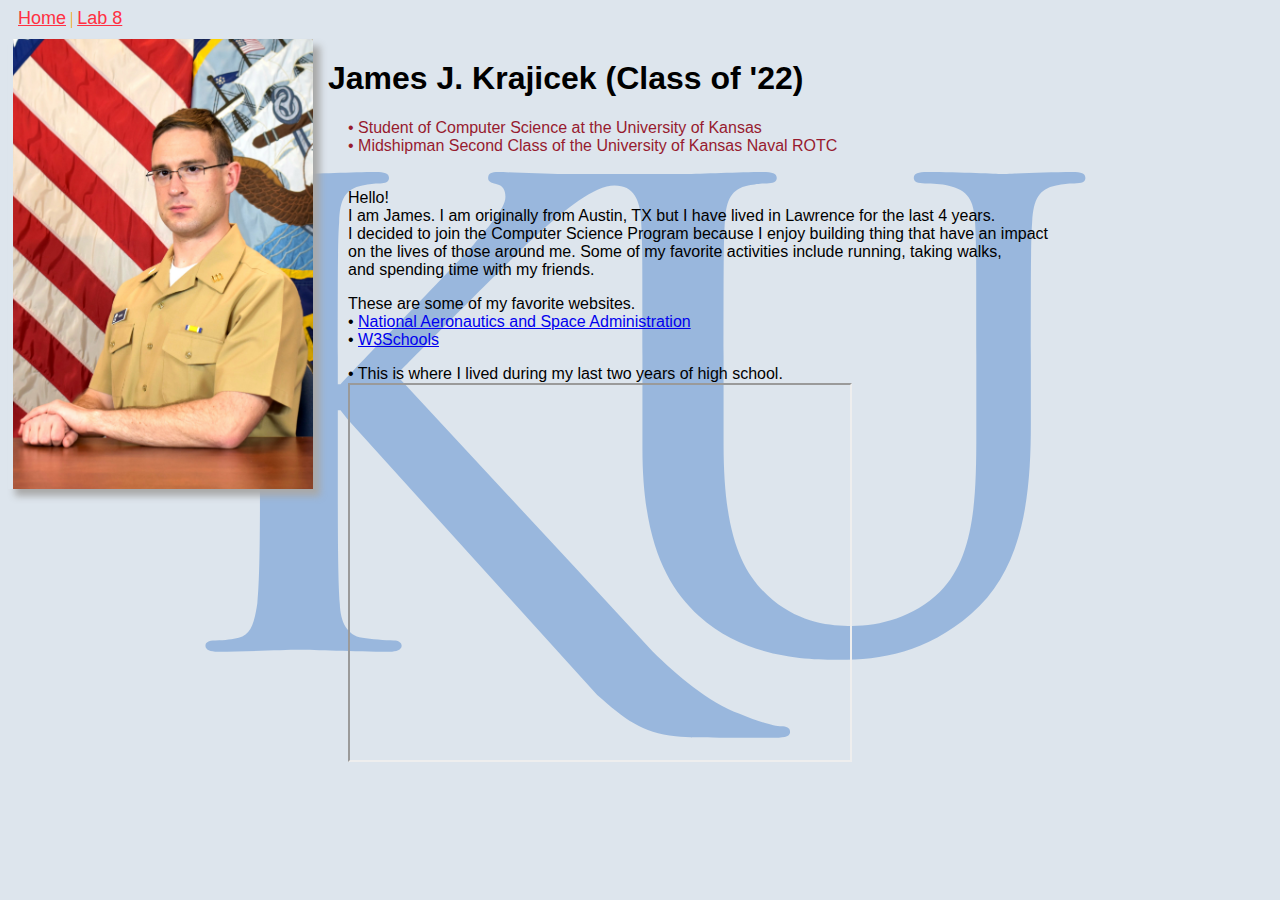
<file: index.html>
<!DOCTYPE html>
<html lang="en" dir="ltr">
  <head>
    <meta charset="utf-8">
    <link rel="stylesheet" href="style.css">
    <title>Krajicek, James</title>
  </head>
  <body>
    <nav>
      <a class="nav" href="index.html">Home</a> | <!-- The two periods before index.html is HTML code for look one level up in the file hierarchy for index.html-->
      <a class="nav" href="lab_8/pass_val.html">Lab 8</a>
    </nav>
    <div class="profile">
      <img class="profile" alt="James Krajicek Profile Photo" id="profile-pic" src="index_data/jjk21NOV2020.JPG" height="auto" width="auto">
      <div style="padding-left: 15px;"><h1>James J. Krajicek (Class of '22)</h1>
        <p class="profile positions">&#8226 Student of Computer Science at the University of Kansas<br>&#8226 Midshipman Second Class of the University of Kansas Naval ROTC<br><br></p>
        <p class="profile"> Hello!<br>I am James. I am originally from Austin, TX but I have lived in Lawrence for the last 4 years.<br>
                                        I decided to join the Computer Science Program because I enjoy building thing that have an impact<br>
                                        on the lives of those around me. Some of my favorite activities include running, taking walks,<br>
                                        and spending time with my friends.</p>
        <p class="profile">These are some of my favorite websites.<br>
          &#8226 <a href="https://nasa.gov">National Aeronautics and Space Administration</a><br>
          &#8226 <a href="https://w3schools.com">W3Schools</a><br>
        </p>
        <p class="profile">&#8226 This is where I lived during my last two years of high school.<br>
          <iframe width="500" height="375"
          src="https://www.youtube.com/embed/ZaTS7e1SsLc">
          </iframe>
        </p>
      </div>
    </div>
  </body>
</html>
</file>
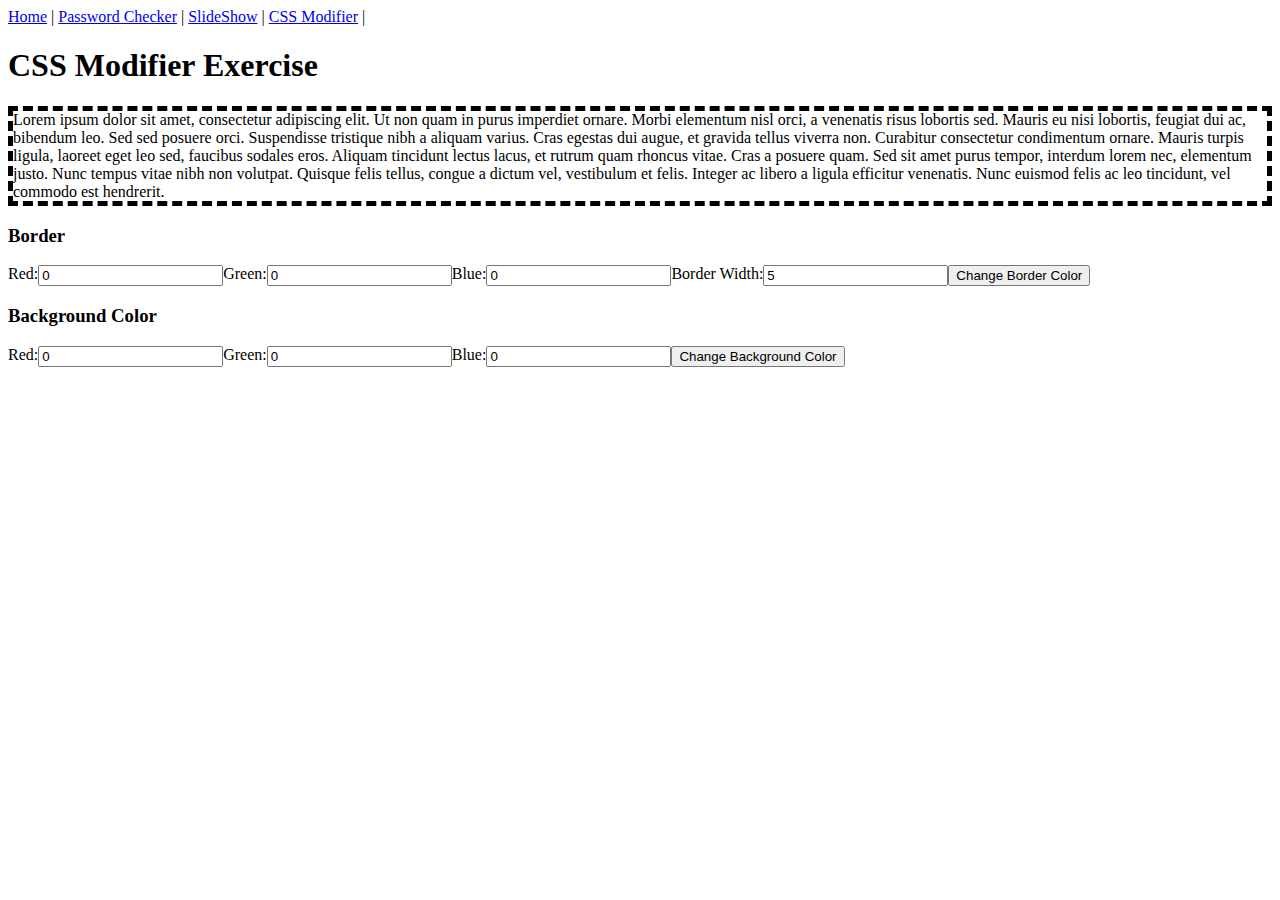
<file: lab_8/css_modifier.html>
<!DOCTYPE html>
<html lang="en" dir="ltr">
    <head>
        <meta charset="utf-8">
        <script type="text/javascript" src="css_modifier_data/css_modifier.js"></script>
        <title>4. CSS Modifier</title>
    </head>
    <body>
        <nav>
            <a href="../index.html">Home</a> | <!-- The two periods before index.html is HTML code for look one level up in the file hierarchy for index.html-->
            <a href="pass_val.html">Password Checker</a> |
            <a href="slideshow.html">SlideShow</a> |
            <a href="css_modifier.html">CSS Modifier</a> |
        </nav>
        <h1>CSS Modifier Exercise</h1>
        <p id=test_para style="border-style: dashed; border-color: black ;border-width: 5px;">Lorem ipsum dolor sit amet, consectetur adipiscing elit. Ut non quam in purus imperdiet ornare. Morbi elementum nisl orci, a venenatis risus lobortis sed. 
            Mauris eu nisi lobortis, feugiat dui ac, bibendum leo. Sed sed posuere orci. Suspendisse tristique nibh a aliquam varius. Cras egestas dui augue, et gravida 
            tellus viverra non. Curabitur consectetur condimentum ornare. Mauris turpis ligula, laoreet eget leo sed, faucibus sodales eros. Aliquam tincidunt lectus lacus,
            et rutrum quam rhoncus vitae. Cras a posuere quam. Sed sit amet purus tempor, interdum lorem nec, elementum justo. Nunc tempus vitae nibh non volutpat. Quisque felis 
            tellus, congue a dictum vel, vestibulum et felis. Integer ac libero a ligula efficitur venenatis. Nunc euismod felis ac leo tincidunt, vel commodo est hendrerit.
        </p>
        <h3>Border</h3>
        <div style="display: inline-flex;">
            <label for="b_red">Red: </label>
            <input id="b_red" type="number" value="0">
            <label for="b_green">Green: </label>
            <input id="b_green" type="number" value="0">
            <label for="b_blue">Blue: </label>
            <input id="b_blue" type="number" value="0">
            <label for="b_width">Border Width: </label>
            <input id="b_width" type="number" value="5">
            <button id="border_change" onclick="changeBorder()">Change Border Color</button>
        </div>
        <h3>Background Color</h3>
        <div style="display:inline-flex;">
            <label for="back_red">Red: </label>
            <input id="back_red" type="number" value="0">
            <label for="back_green">Green: </label>
            <input id="back_green" type="number" value="0">
            <label for="back_blue">Blue: </label>
            <input id="back_blue" type="number" value="0">
            <button id="color_change" onclick="changeTextColor()">Change Background Color</button>
        </div>
    </body>

</html>
</file>
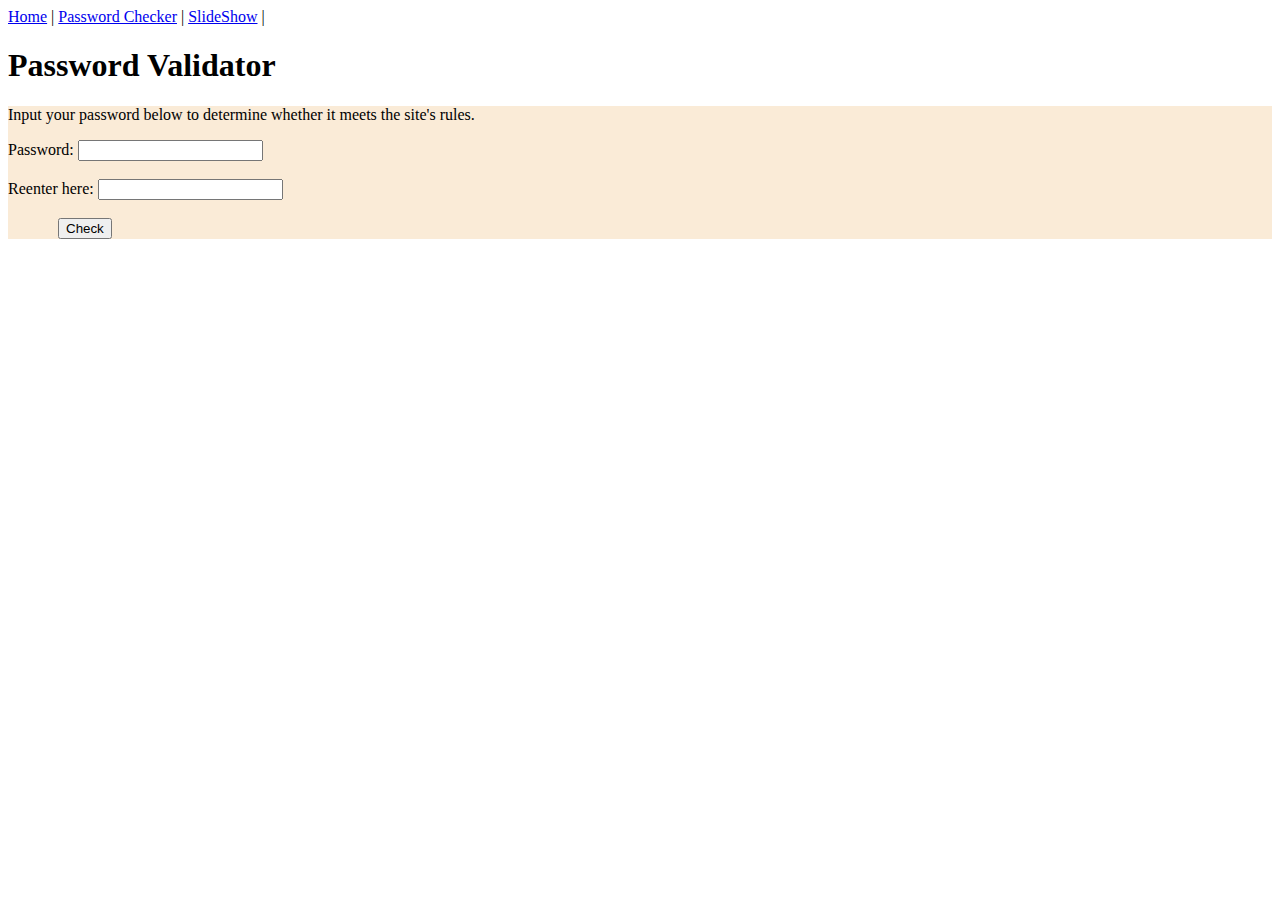
<file: lab_8/pass_val.html>
<!DOCTYPE html>
<html lang="en" dir= "ltr">
    <head>
        <meta charset="utf-8">
        <title>1. Pass Validation</title>
        <script type="text/javascript" src="pass_val_data/pass_val.js"></script>
    </head>
    <body>
        <nav>
            <a href="../index.html">Home</a> | <!-- The two periods before index.html is HTML code for look one level up in the file hierarchy for index.html-->
            <a href="pass_val.html">Password Checker</a> |
            <a href="slideshow.html">SlideShow</a> |
        </nav>
        <h1>Password Validator</h1>
        <div style="text-align:left; background-color: antiquewhite; ">
            <p>Input your password below to determine whether it meets the site's rules.</p>
            <label for="base_pass">Password: </label>
            <input type="password" id="base_pass"><br><br>
            <label for="compare_pass">Reenter here: </label>
            <input type="password" id="compare_pass"> <br><br>
            <div style="padding-left: 50px;">
            <input type="button" onclick="checkPass()" style="visibility: visible;" id="compare" value="Check">
            </div>
        </div>
    </body>

</html>
</file>
<file: style.css>
body{
    background-color: #dde5ed;
}
body::after {
    content: "";
    background: url(index_data/test.svg);
    opacity: 0.3;
    top: 0;
    left: 0;
    bottom: 0;
    right: 0;
    position: absolute;
    z-index: -1;
    background-size: 70%;
    background-repeat: no-repeat;
    background-position: center;   
  }
nav{
    padding-left: 10px;
    color:#f2a900;
}

a.nav{
    color:#ff3042;
    font-family: Arial, Helvetica, sans-serif;
    font-size: large;
}
a.nav:hover{
    background-color:#8e9fbc;
}

h1{
    font-family: 'Franklin Gothic Medium', 'Arial Narrow', Arial, sans-serif;
}
h2{
    font-family: 'Franklin Gothic Medium', 'Arial Narrow', Arial, sans-serif;
}

p.profile{
    padding-left: 20px;
    font-family: 'Franklin Gothic Medium', 'Arial Narrow', Arial, sans-serif;
    
}
p.profile.positions{
    color:#971b2f;

}

div.profile{
    display: inline-flex;
    padding-top: 10px;
}

img{
    max-width: 100%;
    padding-left:5px;
}

img.profile{
    height: 450px;
    width:  300px;
    box-shadow: 7px 7px 7px darkgray;

}
</file>
